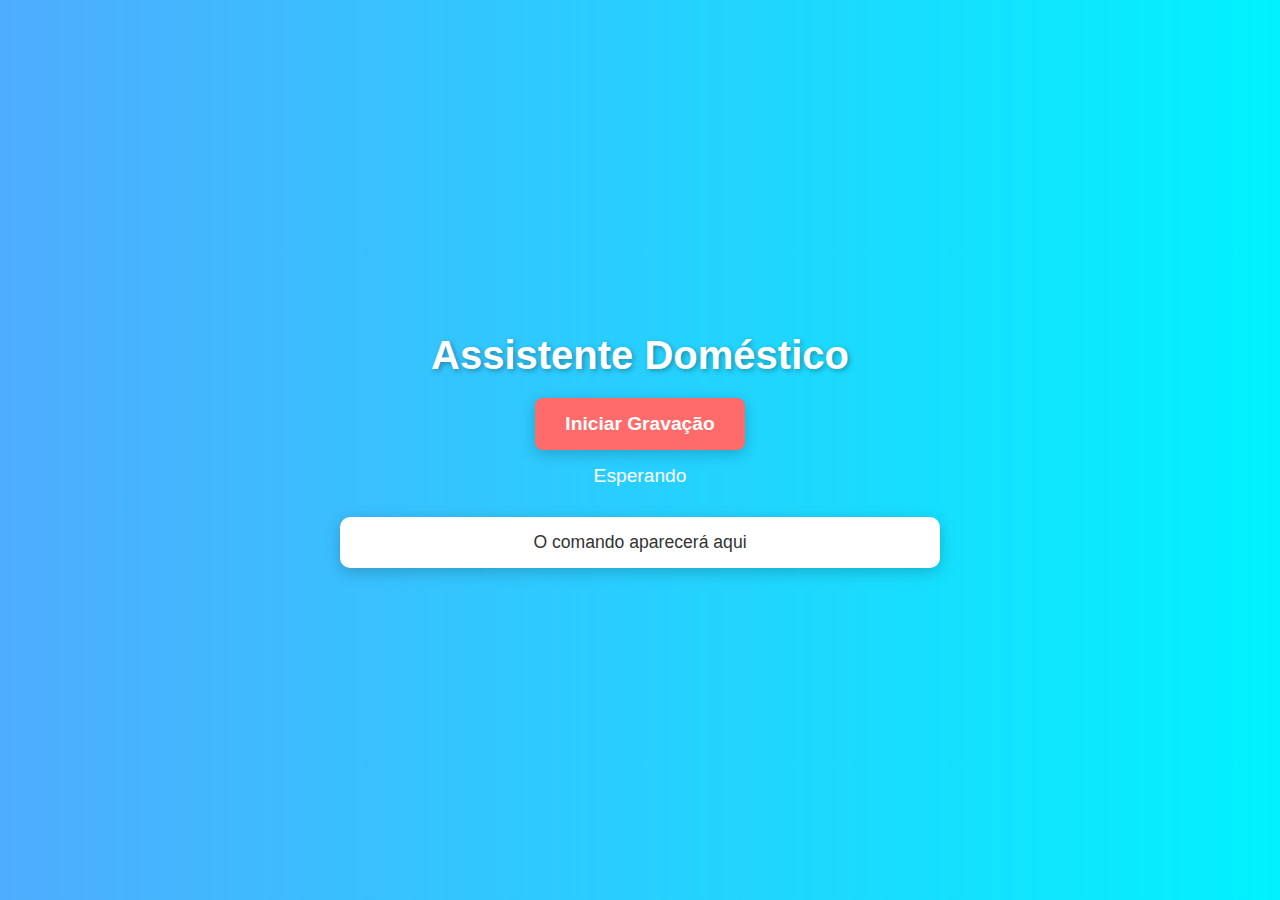
<file: Assistente Virtual Rebeca/public/index.html>
<!DOCTYPE html>
<html lang="pt-br">
<head>
    <meta charset="UTF-8">
    <meta name="viewport" content="width=device-width, initial-scale=1.0">
    <title>Assistente Doméstico</title>
    <style>
        /* Reset básico */
        * {
            margin: 0;
            padding: 0;
            box-sizing: border-box;
        }

        /* Estilos da página */
        body {
            font-family: Arial, sans-serif;
            display: flex;
            flex-direction: column;
            align-items: center;
            justify-content: center;
            height: 100vh;
            background: linear-gradient(to right, #4facfe, #00f2fe);
            color: #333;
        }

        h1 {
            font-size: 2.5rem;
            color: #fff;
            margin-bottom: 20px;
            text-shadow: 2px 2px 5px rgba(0, 0, 0, 0.3);
        }

        /* Estilos do botão */
        #recordButton {
            padding: 15px 30px;
            font-size: 1.2rem;
            font-weight: bold;
            color: #fff;
            background-color: #ff6b6b;
            border: none;
            border-radius: 8px;
            cursor: pointer;
            transition: background-color 0.3s;
            box-shadow: 0px 4px 15px rgba(0, 0, 0, 0.2);
        }

        #recordButton:hover {
            background-color: #ff5252;
        }

        /* Estilos do status */
        #status {
            margin-top: 15px;
            font-size: 1.2rem;
            color: #fff;
        }

        /* Estilos da transcrição */
        #transcription {
            margin-top: 30px;
            padding: 15px;
            width: 80%;
            max-width: 600px;
            background-color: #fff;
            border-radius: 10px;
            box-shadow: 0px 4px 15px rgba(0, 0, 0, 0.2);
            color: #333;
            font-size: 1.1rem;
            text-align: center;
            min-height: 50px;
            display: flex;
            align-items: center;
            justify-content: center;
        }
    </style>
</head>
<body>
    <h1>Assistente Doméstico</h1>
    <button id="recordButton">Iniciar Gravação</button>
    <p id="status">Esperando</p>
    <div id="transcription">O comando aparecerá aqui</div>

    <script src="script.js"></script>
</body>
</html>
</file>
